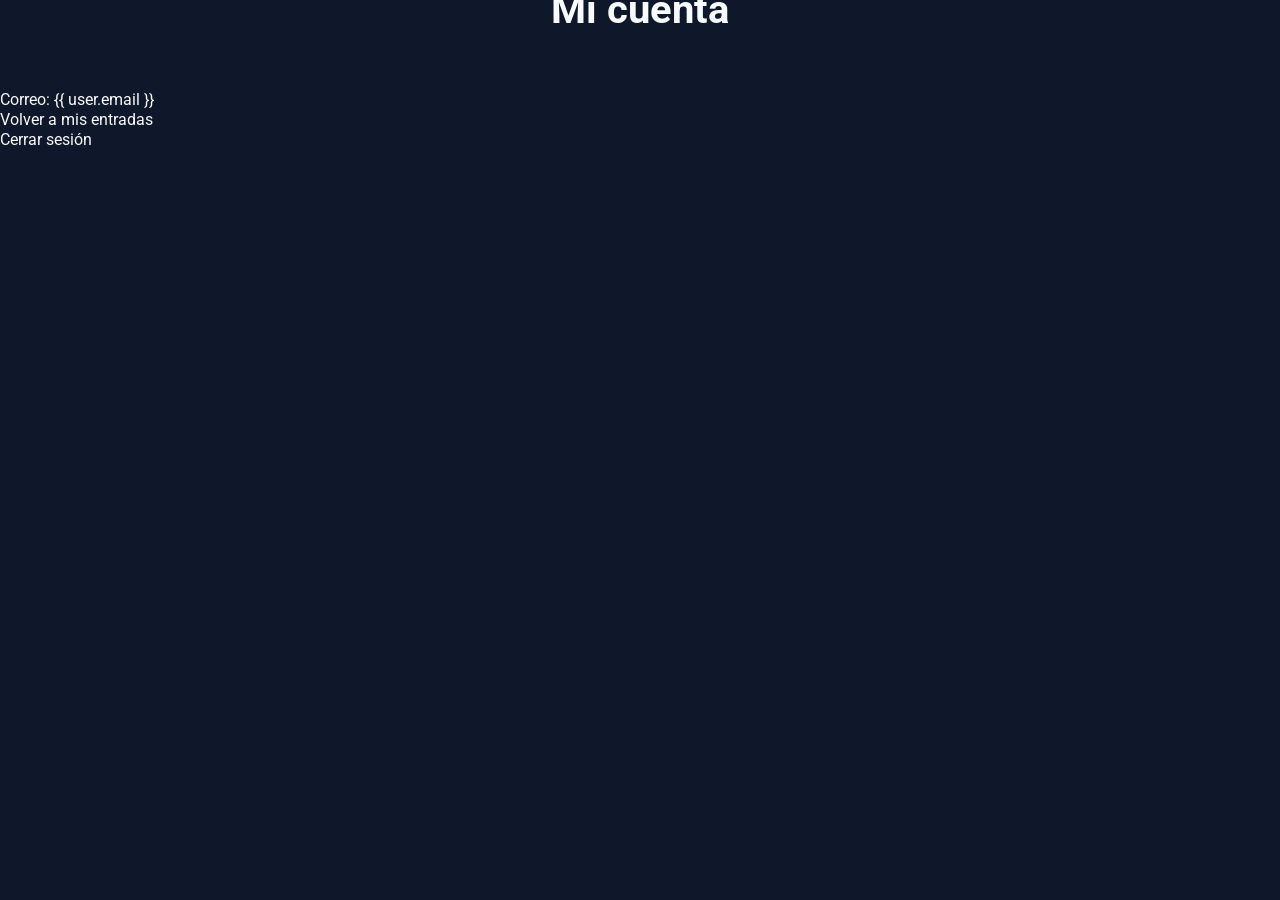
<file: templates/profile.html>
<!doctype html>
<html lang="es">
<head>
  <meta charset="UTF-8">
  <link rel="stylesheet" href="../static/css/style.css">
  <title>Mi cuenta</title>
</head>
<body>
  <main>
    <h1 class="main__title">Mi cuenta</h1>
    <p>Correo: {{ user.email }}</p>
    <a href="/index">Volver a mis entradas</a><br>
    <a href="/logout">Cerrar sesión</a>
  </main>
</body>
</html>
</file>
<file: static/css/style.css>
@import url('https://fonts.googleapis.com/css2?family=Roboto:wght@400;700&display=swap');
body::-webkit-scrollbar {
    width: 12px;
  }
  
  body::-webkit-scrollbar-track {
    background: #0F172A;        /* the colour of the tracker zone */
  }
  
  body::-webkit-scrollbar-thumb {
    background-color: rgba(30, 41, 59, 0.4);    /* the colour of the scrollbar */
    border-radius: 20px;       /* the roundness of the scrollbar */
    border: none;
  }
.dropdown {
  position: relative;          /* ancla el menú al icono */
  cursor: pointer;
}

.dropdown-menu {
  display: none;               /* oculto por defecto */
  position: absolute;
  right: 0;                    /* alineado a la derecha del icono */
  top: 30px;
  background: #fff;
  border: 1px solid #ddd;
  border-radius: 8px;
  box-shadow: 0 4px 12px rgba(0, 0, 0, 0.15);
  list-style: none;
  padding: 6px 0;
  margin: 0;
  min-width: 150px;
  z-index: 100;
}

.dropdown-menu.show {
  display: block;              /* visible cuando tiene la clase "show" */
}

.dropdown-menu li a {
  display: block;
  padding: 8px 16px;
  color: #333;
  text-decoration: none;
  white-space: nowrap;
}

.dropdown-menu li a:hover {
  background: #f2f2f2;
}



body {
    margin: 0;
    padding: 0;
    font-family: 'Roboto', sans-serif;
    font-size: 16px;
    line-height: 20px;
    background-color: #0F172A;
    color: #F8FAFC;
}

h1, h2, p {
    margin: 0;
}


img {
    object-fit: contain;
}

a {
    text-decoration: none;
    color: inherit;
    transition: 0.2s;
}

ul {
    list-style: none;
    margin: 0;
    padding: 0;
}

.header {
    display: flex;
    justify-content: space-between;
    align-items: center;
    padding: 20px 2%;
    margin-bottom: 30px;
}

.main-list {
    display: flex;
    align-items: center;
    gap: 20px;
}


.main__title {
    font-size: 40px;
    text-align: center;
    margin-bottom: 70px;
}

.cards-list {
    display: flex;
    padding: 0 5%;
    flex-wrap: wrap;
    flex-direction: row;
    gap: 20px;
    column-gap: 50px;
    justify-content: center;
}

.card {
    width: 350px;
    height: 500px;
    transition: 0.2s;
    background: rgba(30, 41, 59, 0.4);
    border-radius: 20px;
    box-shadow: 0px 4px 10px rgba(0, 0, 0, 0.1);

}

.card__link {
    display: flex;
    flex-direction: column;
    align-items: center;
    width: inherit;
    height: inherit;
}

.card__text {
    border-top: 1px solid rgba(14, 165, 233, 1);
    width: inherit;
    display: flex;
    padding: 50px 0 20px;
    flex-direction: column;
    gap: 20px;
    align-items: center;
}

.card__title {
    padding: 0 20px;
    text-align: center;
}
.card__subtitle {
    padding: 0 20px;
    text-align: center;

}

.card__img {
    padding: 30px;
}

.creat__link {
    display: block;
    width: inherit;
    height: inherit;
    background: url(../img/plus.svg) no-repeat;
    background-size: 200px 200px;
    background-position: center;
}

.card--creat:hover,
.card:hover {
    box-shadow: 0px 4px 10px rgba(14, 165, 233, 1);
}

.creat-form {
    padding: 0 5%;
    display: flex;
    justify-content: center;
    flex-direction: column;
    align-items: center;
    margin-bottom: 50px;
}

.form__card {
    width: 40%;
    padding: 0 20px 20px;
    display: flex;
    gap: 30px;
    flex-direction: column;
    align-items: center;
    background: rgba(30, 41, 59, 0.4);
    border-radius: 20px;
    box-shadow: 0px 4px 10px rgba(0, 0, 0, 0.1);
}

.form__inputs {
    display: flex;
    flex-direction: column;
    align-items: center;
    gap: 15px;
    width: 100%;
}

.form__inputs label {
    width: 80%;
}

.form__input {
    background: #0F172A;
    border-radius: 10px;
    padding: 10px;
    height: 30px;
    color: #F8FAFC;
    font: inherit;
    border: none;
    width: 94%;
}

.form__card label {
    width: 80%;
}

.form__text {
    background: #0F172A;
    border-radius: 10px;
    padding: 10px;
    color: #F8FAFC;
    font: inherit;
    border: none;
    width: 94%;
}

.form__button {
    border: 1px solid rgba(14, 165, 233, 1);
    background: #0F172A;
    border-radius: 10px;
    color: rgba(14, 165, 233, 1);
    padding: 10px;
    font: inherit;
    width: 200px;
    height: 50px;
    cursor: pointer;
    transition: 0.2s;
}

.form__button:hover {
    color: #F8FAFC;
    background:  rgba(14, 165, 233, 1);
}

.main {
    padding: 0 5%;
}

.main__block {
    background: rgba(30, 41, 59, 0.4);
    border-radius: 20px;
    box-shadow: 0px 4px 10px rgba(0, 0, 0, 0.1);
    padding: 30px 80px;
    display: flex;
    flex-direction: column;
    align-items: center;
}

.main__subtitle {
    text-align: center;
    margin-bottom: 50px;
}

.main__text {
    line-height: 30px;
    margin-bottom: 40px;
    white-space: pre-wrap;
    align-self: flex-start;
}

.main__link {
    display: block;
    border: 1px solid rgba(14, 165, 233, 1);
    background: #0F172A;
    border-radius: 10px;
    color: rgba(14, 165, 233, 1);
    padding: 15px 10px;
    font: inherit;
    width: 200px;
    text-align: center;
    cursor: pointer;
    transition: 0.2s;
}

.main__link:hover {
    color: #F8FAFC;
    background:  rgba(14, 165, 233, 1);
}


.main-login {
    display: flex;
    justify-content: center;
    align-items: center;
}

.login {
    width: 30%;
    padding: 50px 30px;
    display: flex;
    gap: 30px;
    flex-direction: column;
    align-items: center;
    background: rgba(30, 41, 59, 0.4);
    border-radius: 20px;
    box-shadow: 0px 4px 10px rgba(0, 0, 0, 0.1);
}


.login label {
    width: 60%;
}


.reg__link {
    height: fit-content;
    text-align: center;
    padding: 15px 0px;
}

.error {
    font-size: 10px;
    color: #fff;
}

.login__link:hover {
    color: rgba(14, 165, 233, 1);
}
</file>
